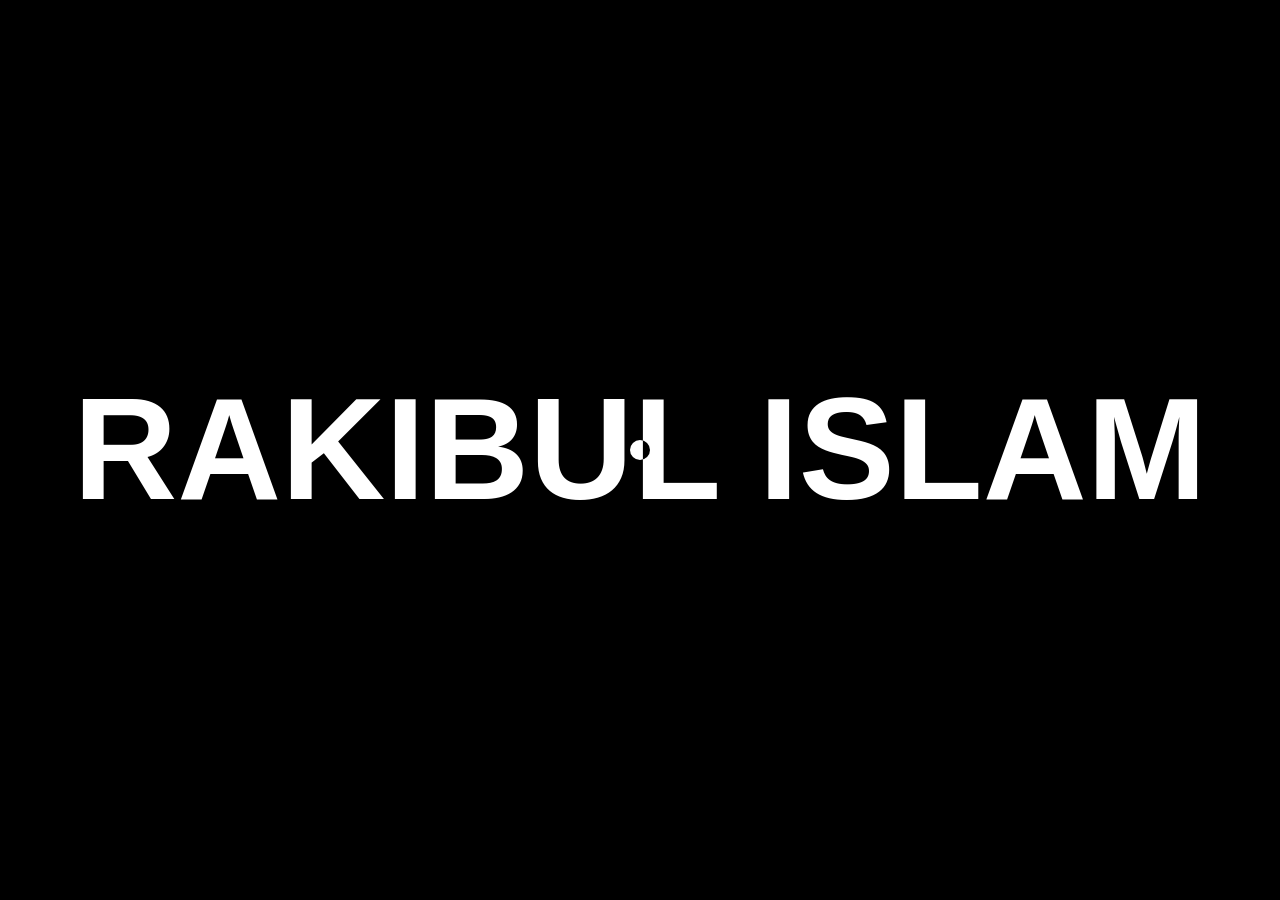
<file: Custom Cursor/index.html>
<!DOCTYPE html>
<html lang="en">
<head>
  <meta charset="UTF-8">
  <meta name="viewport" content="width=device-width, initial-scale=1.0">
  <title>Cursor</title>
  <link rel="stylesheet" href="style.css">
</head>
<body>

  <div class="main">
    <div class="cursor"></div>
    <h1>RAKIBUL ISLAM</h1>
  </div>
  <script src="script.js"></script>
</body>
</html>
</file>
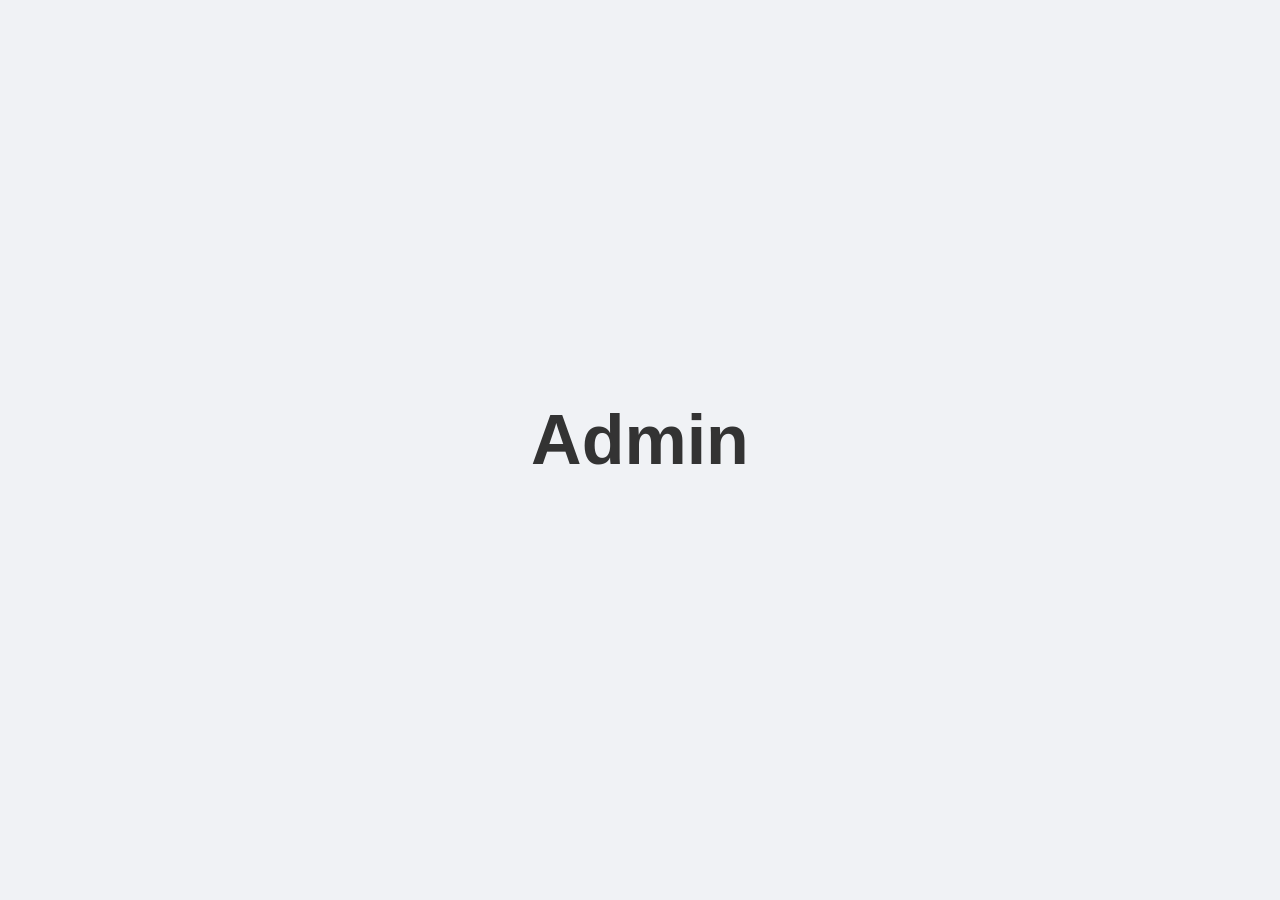
<file: login validation with firebase/admin.html>
<!DOCTYPE html>
<html lang="en">
<head>
  <meta charset="UTF-8">
  <meta name="viewport" content="width=device-width, initial-scale=1.0">
  <title>admin</title>
  <link rel="stylesheet" href="style.css">
</head>
<body>
  <h1>Admin</h1>
</body>
</html>
</file>
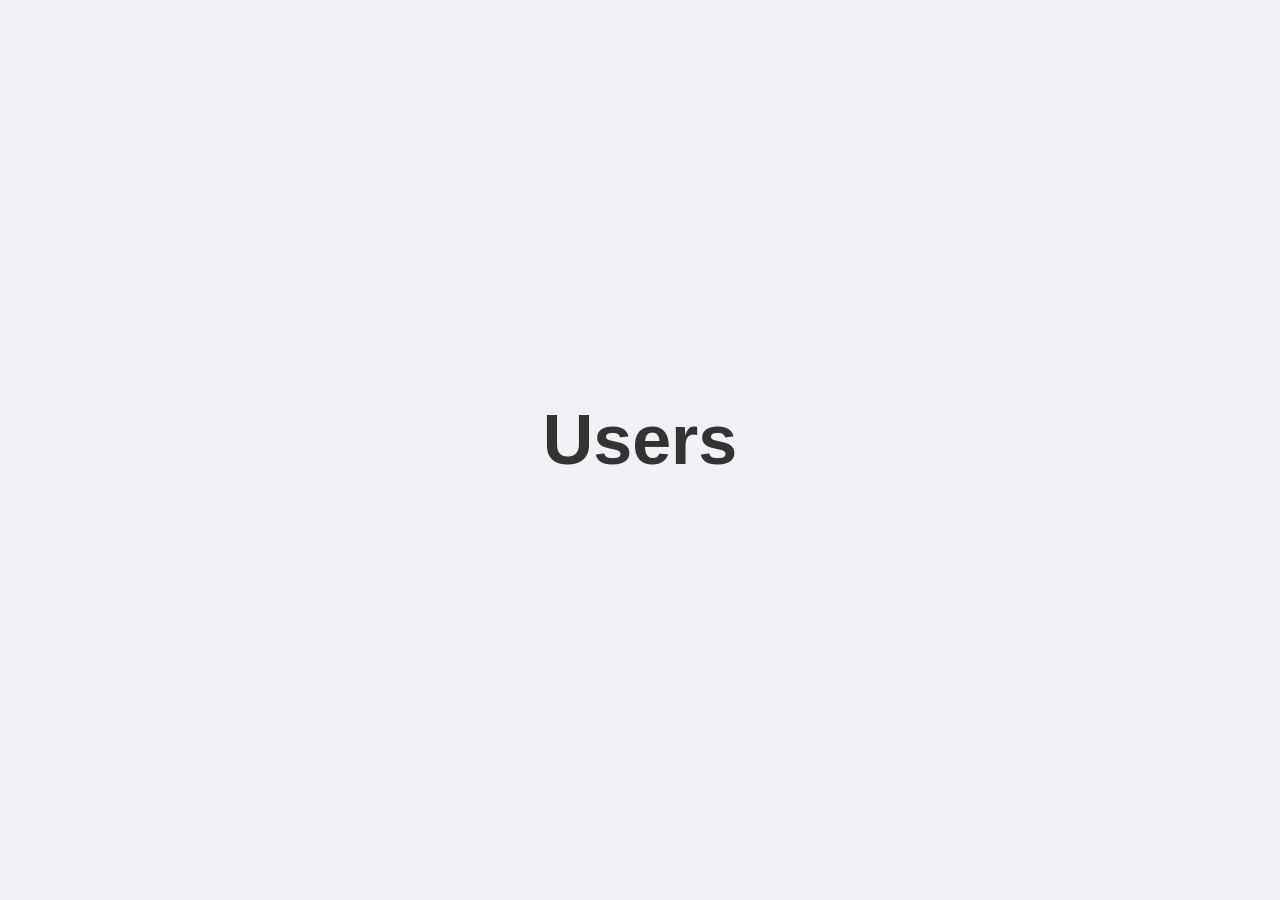
<file: login validation with firebase/user.html>
<!DOCTYPE html>
<html lang="en">
<head>
  <meta charset="UTF-8">
  <meta name="viewport" content="width=device-width, initial-scale=1.0">
  <title>user</title>
  <link rel="stylesheet" href="style.css">
</head>
<body>
  <h1>Users</h1>
</body>
</html>
</file>
<file: Custom Cursor/style.css>
* {
  margin: 0;
  padding: 0;
  box-sizing: border-box;
  font-family: sans-serif;
}

body {
  height: 100vh;
  width: 100vw;
  overflow: hidden;
}

.main {
  height: 100%;
  width: 100%;
  background: black;
  display: flex;
  justify-content: center;
  align-items: center;
  position: relative;
  cursor: none;
}

.cursor {
  position: absolute;
  height: 20px;
  width: 20px;
  border-radius: 100%;
  background: #fff;
  mix-blend-mode: difference;
}

h1 {
  color: white;
  font-size: 9rem;
  font-weight: 900;
}
</file>
<file: login validation with firebase/style.css>
* {
  margin: 0;
  padding: 0;
  box-sizing: border-box;
}

body {
  font-family: 'Segoe UI', Tahoma, Geneva, Verdana, sans-serif;
  background-color: #f0f2f5;
  display: flex;
  justify-content: center;
  align-items: center;
  height: 100vh;
  margin: 0;
}

div {
  background: white;
  padding: 2rem;
  border-radius: 8px;
  box-shadow: 0 4px 12px rgba(0, 0, 0, 0.1);
  width: 100%;
  max-width: 350px;
}

form {
  display: flex;
  flex-direction: column;
  gap: 15px;
}

input {
  padding: 12px;
  border: 1px solid #ddd;
  border-radius: 4px;
  font-size: 14px;
  outline: none;
  transition: border-color 0.3s;
}

input:focus {
  border-color: #007bff;
}

button {
  padding: 12px;
  background-color: #007bff;
  color: white;
  border: none;
  border-radius: 4px;
  font-weight: bold;
  cursor: pointer;
  transition: background 0.3s;
}

button:hover {
  background-color: #0056b3;
}

h1 {
  color: #333;
  text-align: center;
  margin-bottom: 20px;
  font-size: 70px;
}
</file>
